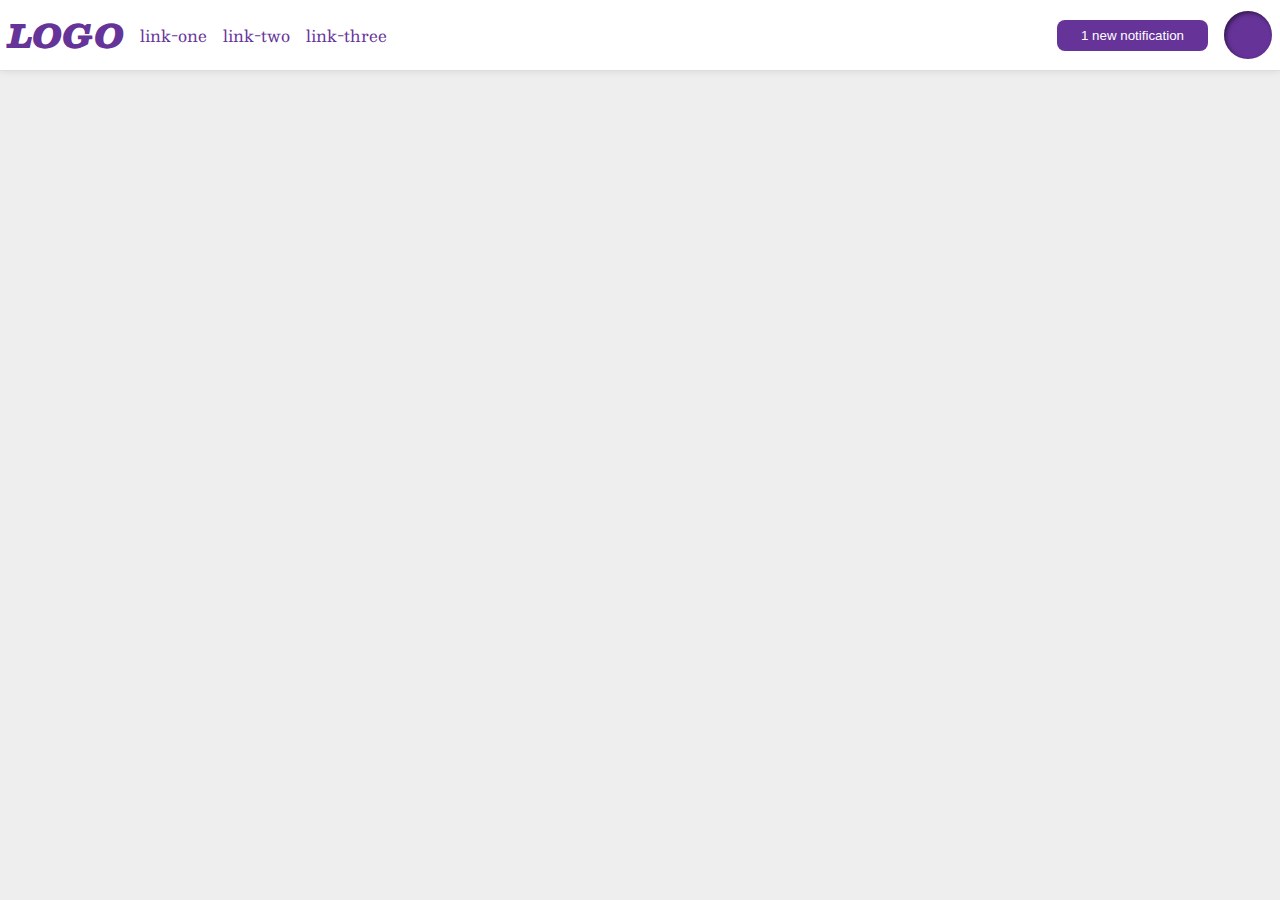
<file: foundations/flex/03-flex-header-2/index.html>
<!DOCTYPE html>
<html lang="en">
  <head>
    <meta charset="UTF-8">
    <meta http-equiv="X-UA-Compatible" content="IE=edge">
    <meta name="viewport" content="width=device-width, initial-scale=1.0">
    <title>Flex Header 2</title>
    <link rel="stylesheet" href="style.css">
  </head>
  <body>
    <div class="header">
    <div class="left-links">
      <div class="logo">
        LOGO
      </div>
      <ul class="links">
        <li><a href="https://google.com">link-one</a></li>
        <li><a href="https://google.com">link-two</a></li>
        <li><a href="https://google.com">link-three</a></li>
      </ul>
    </div>
    <div class="right-links">
      <button class="notifications">
        1 new notification
      </button>
      <div class="profile-image"></div>
    </div>
    </div>
  </div>
  </body>
</html>
</file>
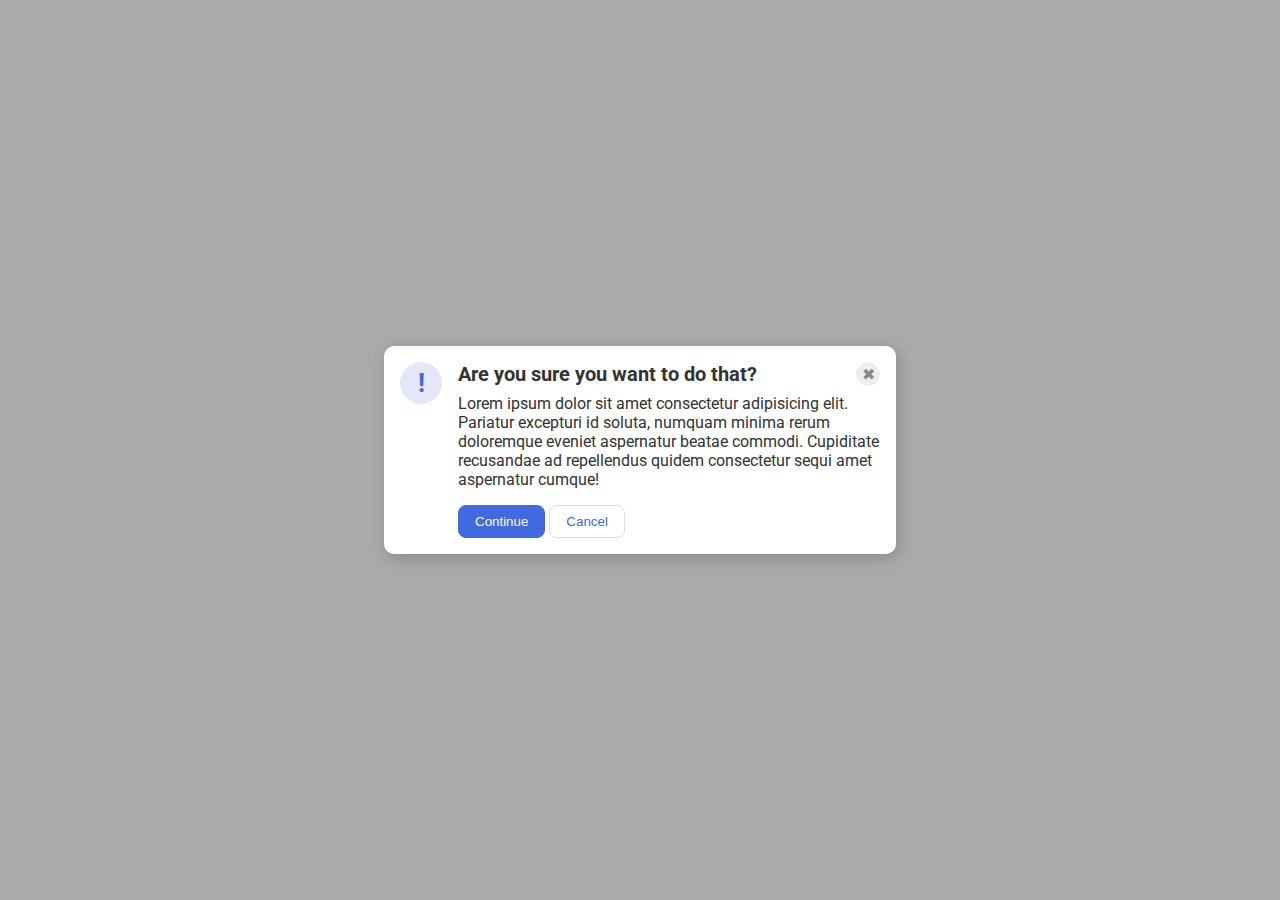
<file: foundations/flex/05-flex-modal/index.html>
<!DOCTYPE html>
<html lang="en">
  <head>
    <meta charset="UTF-8">
    <meta http-equiv="X-UA-Compatible" content="IE=edge">
    <meta name="viewport" content="width=device-width, initial-scale=1.0">
    <link rel="stylesheet" href="style.css">
    <title>Modal</title>
  </head>
  <body>
    <div class="modal">
      <div class="icon">!</div>
      <div class="container">
      <div class="header">Are you sure you want to do that?
      <button class="close-button">✖</button></div>
      <div class="text">Lorem ipsum dolor sit amet consectetur adipisicing elit. Pariatur excepturi id soluta, numquam minima rerum doloremque eveniet aspernatur beatae commodi. Cupiditate recusandae ad repellendus quidem consectetur sequi amet aspernatur cumque!</div>
      <button class="continue">Continue</button>
      <button class="cancel">Cancel</button>
    </div>
    </div>
  </body>
</html>
</file>
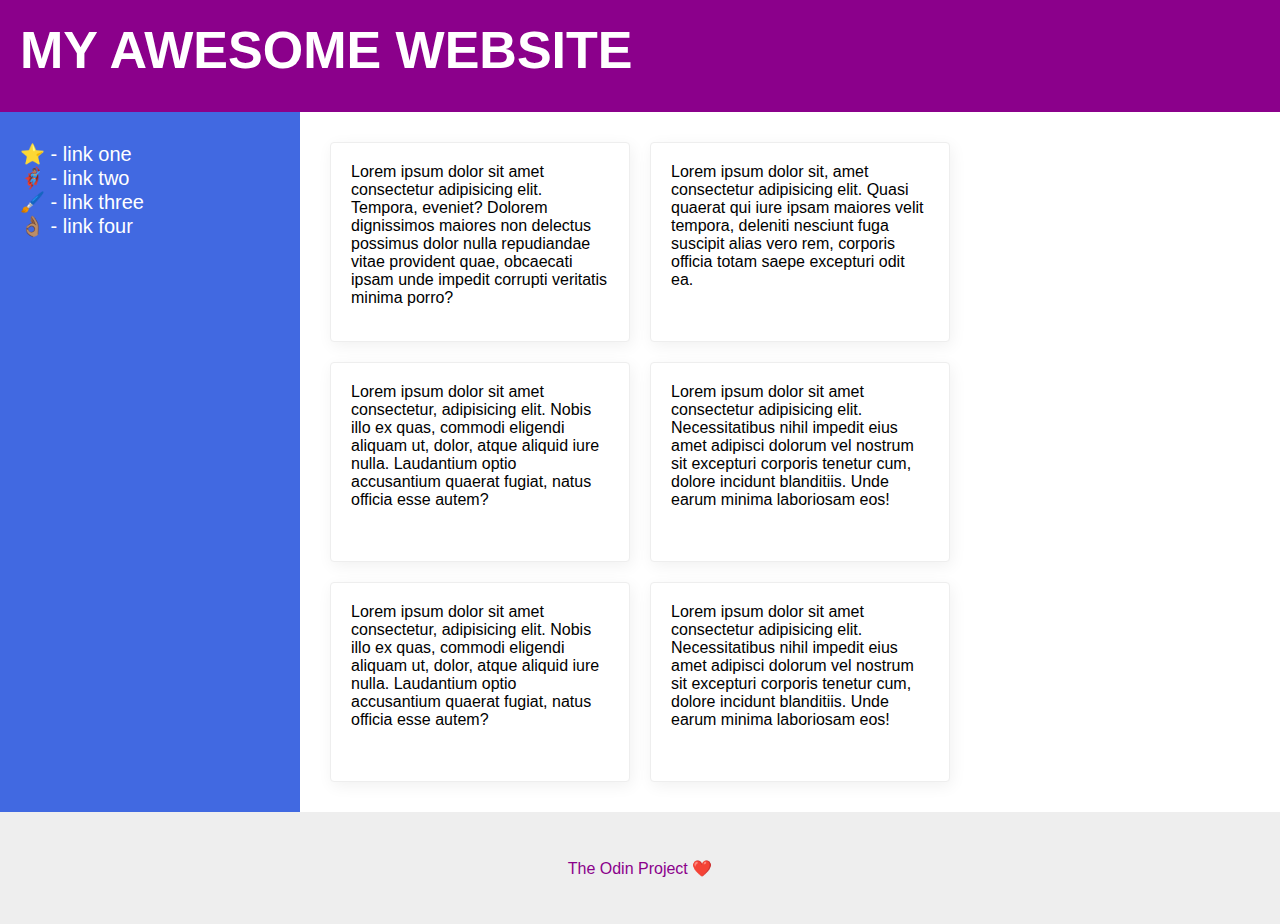
<file: foundations/flex/07-flex-layout-2/index.html>
<!DOCTYPE html>
<html lang="en">
  <head>
    <meta charset="UTF-8">
    <meta http-equiv="X-UA-Compatible" content="IE=edge">
    <meta name="viewport" content="width=device-width, initial-scale=1.0">
    <title>The Holy Grail</title>
    <link rel="stylesheet" href="style.css">
  </head>
  <body>
    <div class="header">
      MY AWESOME WEBSITE
    </div>
    
    <div class="main">
    <div class="sidebar">
      <ul>
        <li><a href="#">⭐ - link one</a></li>
        <li><a href="#">🦸🏽‍♂️ - link two</a></li>
        <li><a href="#">🖌️ - link three</a></li>
        <li><a href="#">👌🏽 - link four</a></li>
      </ul>
    </div>
  
<div class="collection">
    <div class="card">Lorem ipsum dolor sit amet consectetur adipisicing elit. Tempora, eveniet? Dolorem dignissimos maiores non delectus possimus dolor nulla repudiandae vitae provident quae, obcaecati ipsam unde impedit corrupti veritatis minima porro?</div>
    <div class="card">Lorem ipsum dolor sit, amet consectetur adipisicing elit. Quasi quaerat qui iure ipsam maiores velit tempora, deleniti nesciunt fuga suscipit alias vero rem, corporis officia totam saepe excepturi odit ea.</div>
    <div class="card">Lorem ipsum dolor sit amet consectetur, adipisicing elit. Nobis illo ex quas, commodi eligendi aliquam ut, dolor, atque aliquid iure nulla. Laudantium optio accusantium quaerat fugiat, natus officia esse autem?</div>
    <div class="card">Lorem ipsum dolor sit amet consectetur adipisicing elit. Necessitatibus nihil impedit eius amet adipisci dolorum vel nostrum sit excepturi corporis tenetur cum, dolore incidunt blanditiis. Unde earum minima laboriosam eos!</div>
    <div class="card">Lorem ipsum dolor sit amet consectetur, adipisicing elit. Nobis illo ex quas, commodi eligendi aliquam ut, dolor, atque aliquid iure nulla. Laudantium optio accusantium quaerat fugiat, natus officia esse autem?</div>
    <div class="card">Lorem ipsum dolor sit amet consectetur adipisicing elit. Necessitatibus nihil impedit eius amet adipisci dolorum vel nostrum sit excepturi corporis tenetur cum, dolore incidunt blanditiis. Unde earum minima laboriosam eos!</div>
  </div>
  </div>
    <div class="footer">
      The Odin Project ❤️
    </div>
  </body>
</html>
</file>
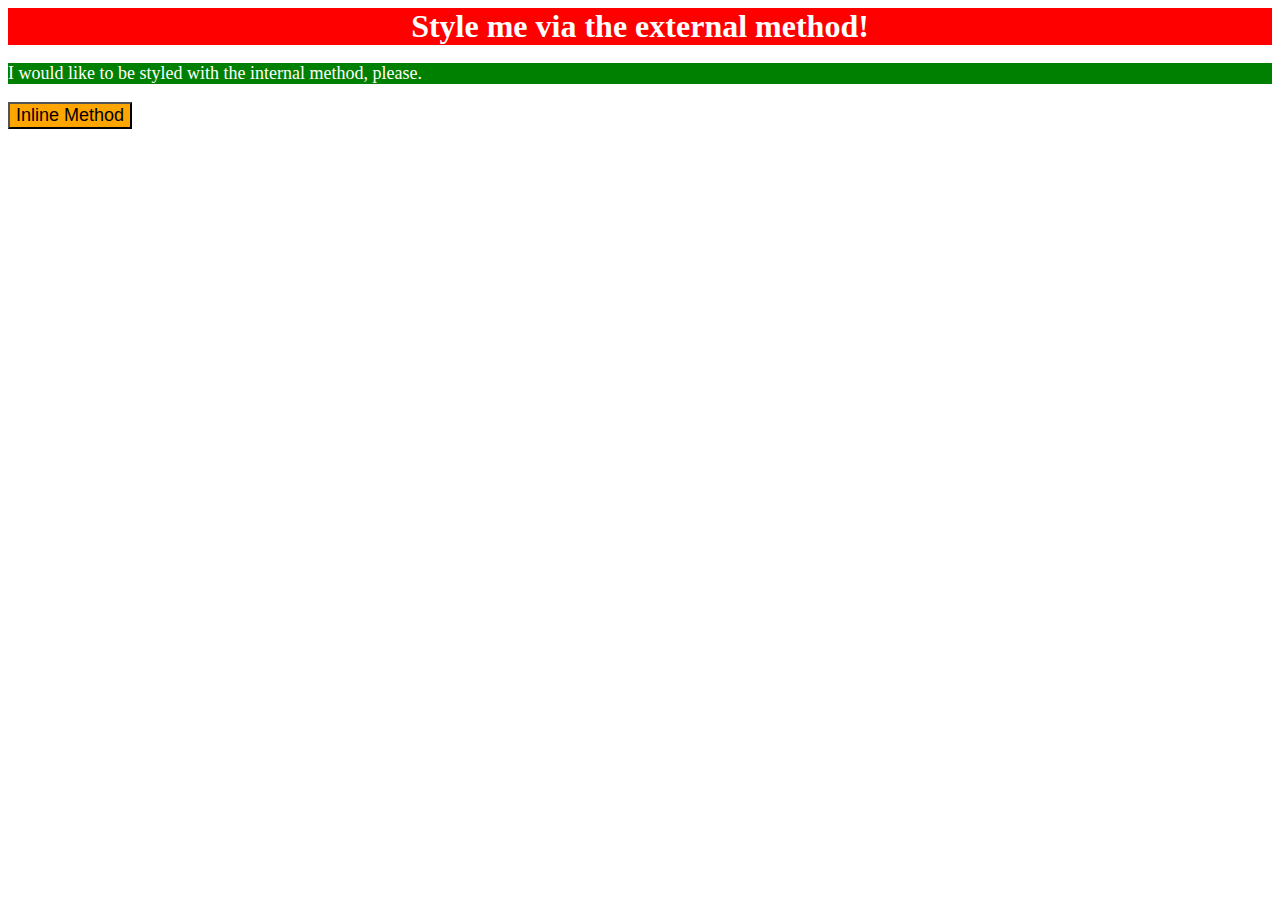
<file: foundations/intro-to-css/01-css-methods/index.html>
<!DOCTYPE html>
<html lang="en">
  <head>
    <meta charset="UTF-8">
    <meta http-equiv="X-UA-Compatible" content="IE=edge">
    <meta name="viewport" content="width=device-width, initial-scale=1.0">
    <title>Methods for Adding CSS</title>
    <link rel="stylesheet" href="styles.css">
    <style>
      p {
        background-color: green;
        color: white;
        font-size: 18px;
      }
     </style>
  </head>
  <body>
    <div>Style me via the external method!</div>
    <p>I would like to be styled with the internal method, please.</p>
    <button style="background-color: orange; font-size: 18px;">Inline Method</button>
  </body>
</html>
</file>
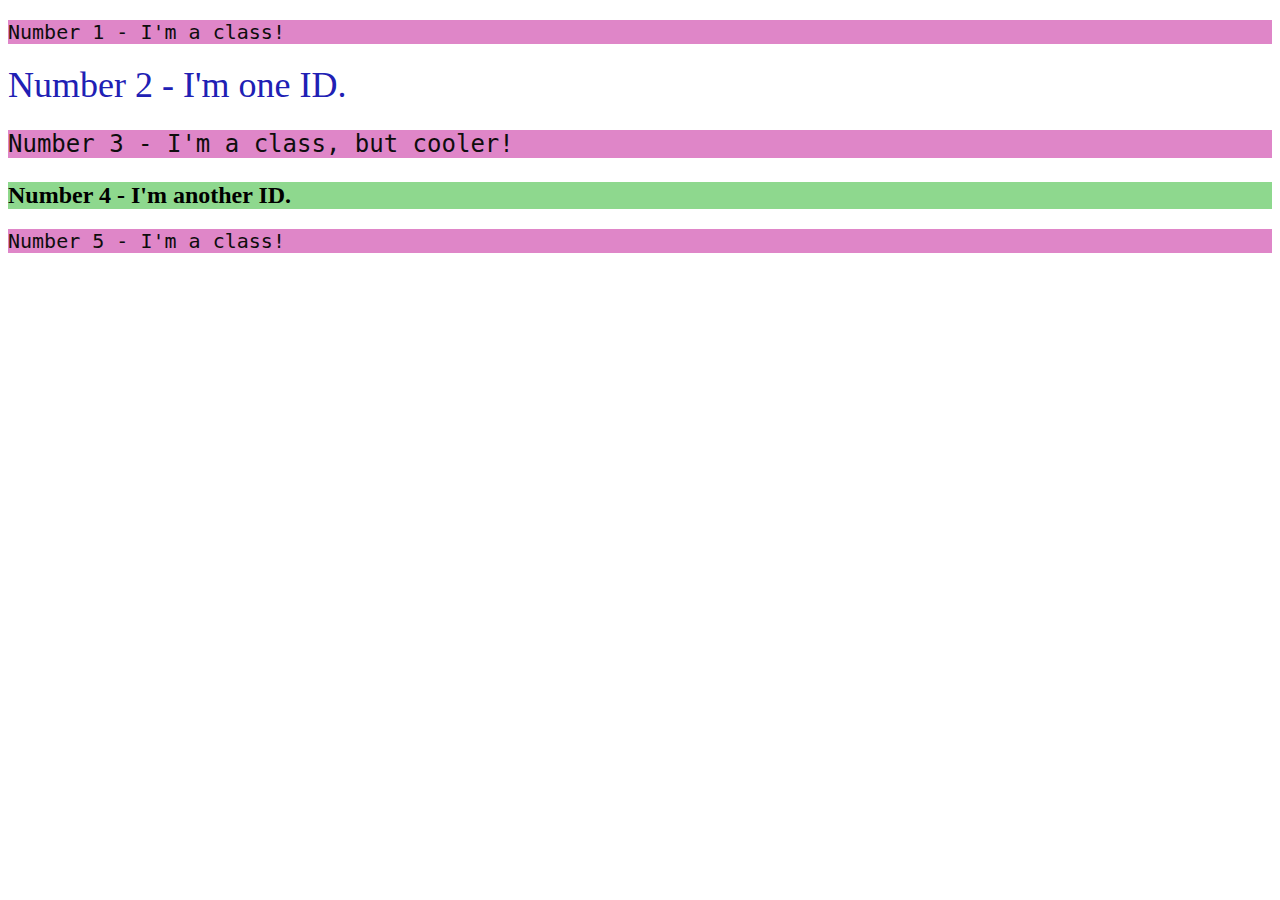
<file: foundations/intro-to-css/02-class-id-selectors/index.html>
<!DOCTYPE html>
<html lang="en">
  <head>
    <meta charset="UTF-8">
    <meta http-equiv="X-UA-Compatible" content="IE=edge">
    <meta name="viewport" content="width=device-width, initial-scale=1.0">
    <title>Class and ID Selectors</title>
    <link rel="stylesheet" href="style.css">
  </head>
  <body>
    <p class="odd-number">Number 1 - I'm a class!</p>
    <div id="number-2">Number 2 - I'm one ID.</div>
    <p class="odd-number cooler">Number 3 - I'm a class, but cooler!</p>
    <div id="number-4">Number 4 - I'm another ID.</div>
    <p class="odd-number">Number 5 - I'm a class!</p>
  </body>
</html>
</file>
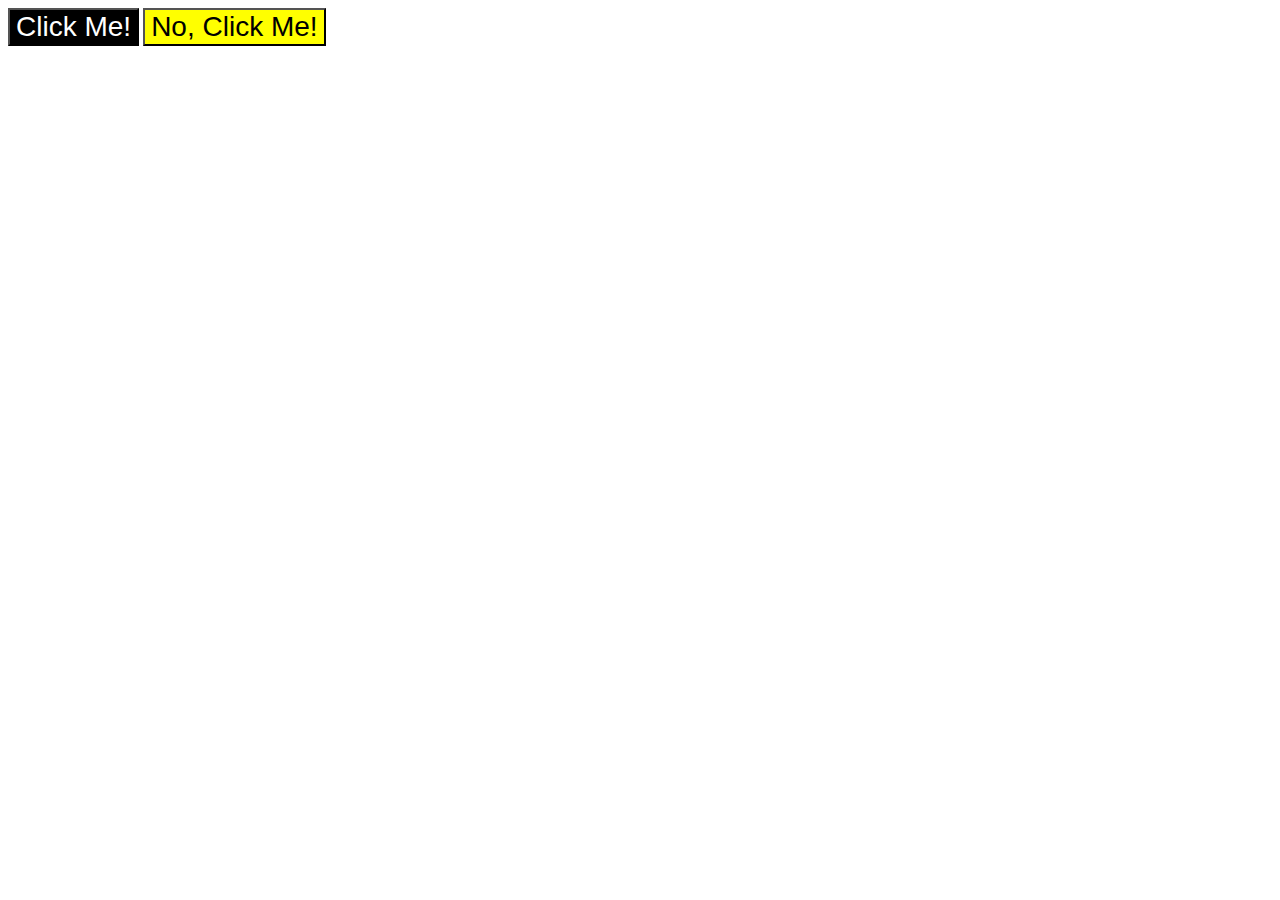
<file: foundations/intro-to-css/03-grouping-selectors/index.html>
<!DOCTYPE html>
<html lang="en">
  <head>
    <meta charset="UTF-8">
    <meta http-equiv="X-UA-Compatible" content="IE=edge">
    <meta name="viewport" content="width=device-width, initial-scale=1.0">
    <title>Grouping Selectors</title>
    <link rel="stylesheet" href="style.css">
  </head>
  <body>
    <button class="text black">Click Me!</button>
    <button class="text yellow">No, Click Me!</button>
  </body>
</html>
</file>
<file: foundations/flex/03-flex-header-2/style.css>
/* this is some magical font-importing.  
you'll learn about it later. */
@import url('https://fonts.googleapis.com/css2?family=Besley:ital,wght@0,400;1,900&display=swap');

body {
  margin: 0;
  background: #eee;
  font-family: Besley, serif;
}

.header {
  display: flex;
  justify-content: space-between;
  background: white;
  border-bottom: 1px solid #ddd;
  box-shadow: 0 0 8px rgba(0,0,0,.1);
  padding: 8px;

}

.left-links, .right-links {
  display: flex;
  align-items: center;
  gap: 16px;

}

.profile-image {
  background: rebeccapurple;
  box-shadow: inset 2px 2px 4px rgba(0,0,0,.5);
  border-radius: 50%;
  width: 48px;
  height: 48px;
}

.logo {
  color: rebeccapurple;
  font-size: 32px;
  font-weight: 900;
  font-style: italic;
}

button {
  border: none;
  border-radius: 8px;
  background: rebeccapurple;
  color: white;
  padding: 8px 24px;
}

a {
  /* this removes the line under our links */
  text-decoration: none;
  color: rebeccapurple;
}

ul {
  list-style-type: none;
  display: flex;
  margin: 0;
  padding: 0;
  gap: 16px;
}
</file>
<file: foundations/flex/05-flex-modal/style.css>
@import url('https://fonts.googleapis.com/css2?family=Roboto:wght@400;700&display=swap');

html, body {
  height: 100%;
}

body {
  font-family: Roboto, sans-serif;
  margin: 0;
  background: #aaa;
  color: #333;
  /* I'll give you this one for free lol */
  display: flex;
  align-items: center;
  justify-content: center;
}

.modal {
  background: white;
  width: 480px;
  border-radius: 10px;
  box-shadow: 2px 4px 16px rgba(0,0,0,.2);
  display: flex;
  gap: 16px;
  padding: 16px;
}
.header {
  display: flex;
  justify-content: space-between;
  font-size: 20px;
  font-weight: 700;
  margin-bottom: 8px;
}

.icon {
  color: royalblue;
  font-size: 26px;
  font-weight: 700;
  background: lavender;
  width: 42px;
  height: 42px;
  border-radius: 50%;
  display: flex;
  align-items: center;
  justify-content: center;
  flex: 1 0 auto;
}
.text {
margin-bottom: 16px;
}
.close-button {
  background: #eee;
  border-radius: 50%;
  color: #888;
  font-weight: 400;
  font-size: 16px;
  height: 24px;
  width: 24px;
  display: flex;
  align-items: center;
  justify-content: center;
  border: 1px solid #eee;
  padding: 0;
}

button {
  cursor: pointer;
  padding: 8px 16px;
  border-radius: 8px;
}

button.continue {
  background: royalblue;
  border: 1px solid royalblue;
  color: white;
}

button.cancel {
  background: white;
  border: 1px solid #ddd;
  color: royalblue;
}
</file>
<file: foundations/flex/07-flex-layout-2/style.css>
body {
  font-family: -apple-system, BlinkMacSystemFont, 'Segoe UI', Roboto, Oxygen, Ubuntu, Cantarell, 'Open Sans', 'Helvetica Neue', sans-serif;
  margin: 0;
  min-height: 100vh;
  display: flex;
  flex-direction: column;
}

.header {
  height: 72px;
  background: darkmagenta;
  color: white;
  font-size: 52px;
  font-weight: 900;
  padding: 20px;
}


.main {
  flex: 1;
  display: flex;
}

.sidebar {
  width: 300px;
  background: royalblue;
  box-sizing: border-box;
  flex-shrink: 0;
}
ul, a { 
  color: white;
  text-decoration: none;
  list-style: none;
  padding: 10px;
  font-size: 20px;
}

.collection {
  display: flex;
  gap: 20px;
  padding: 30px;
  flex-wrap: wrap;
}

.card {
  border: 1px solid #eee;
  box-shadow: 2px 4px 16px rgba(0,0,0,.06);
  border-radius: 4px;
  display: flex;
  flex-wrap:wrap;
}



.card {
  width: 300px;
  height: 200px;
  background: white;
  padding: 20px;
  box-sizing: border-box;
}
.footer {
  height: 72px;
  background: #eee;
  color: darkmagenta;
  padding: 20px;
  display: flex;
  justify-content: center;
  align-items: center;
}
</file>
<file: foundations/intro-to-css/01-css-methods/styles.css>
/*style via css file*/
div {
    background-color: red;
    color: white;
    font-size: 32px;
    text-align: center;
    font-weight: 800;
}
</file>
<file: foundations/intro-to-css/02-class-id-selectors/style.css>
.odd-number {
  background-color: rgb(223, 134, 200);
  font-family: "Verdana" , "DejaVu Sans Mono" , san-serif;
  font-size: 20px;
  color: rgb(14, 13, 13);}

  .odd-number.cooler {
    font-size: 24px;
  }

  #number-2 {

    color: rgb(32, 32, 180);
    font-size: 36px;
  }

  #number-4 {
    background-color: rgb(142, 216, 142);
    font-weight: 900;
    font-size: 24px;
  }
</file>
<file: foundations/intro-to-css/03-grouping-selectors/style.css>
.text {

    font-size: 28px;
    font-family: "Helvetica", 'Times New Roman', serif;
}

.black {
background-color: black;
color: white;

}
.yellow {
background-color: yellow;
}
</file>
